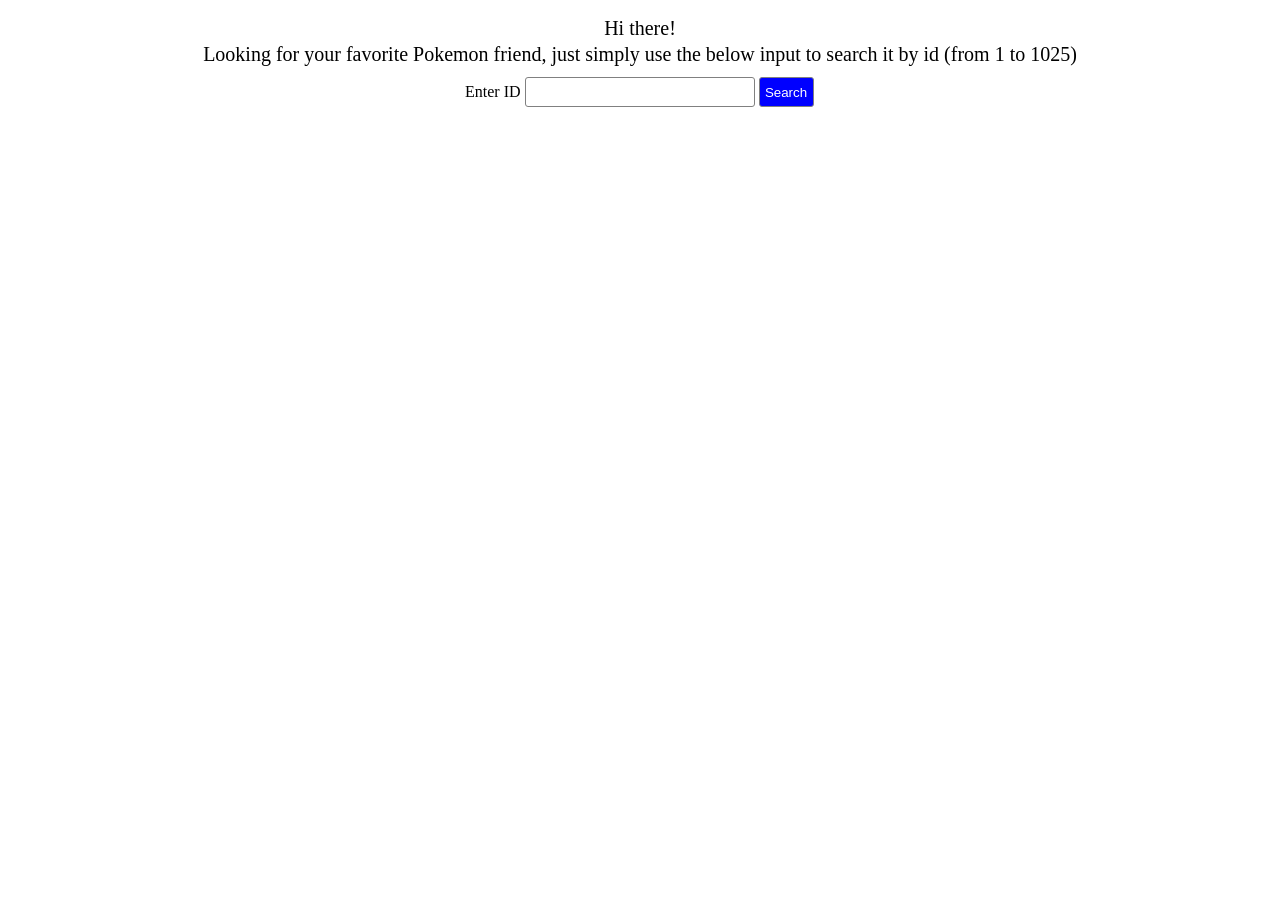
<file: index.html>
<!DOCTYPE html>
<html lang="en">
  <head>
    <meta charset="UTF-8" />
    <meta name="viewport" content="width=device-width, initial-scale=1.0" />
    <title>Fetch your Pokemon</title>
    <link rel="shortcut icon" href="./image/icons8-pokemon-48.png" type="image/x-icon" />
    <link rel="stylesheet" href="pokemon.css" />
  </head>
  <body>
    <p class="greeting">
      Hi there!
      <span class="span"
        >Looking for your favorite Pokemon friend, just simply use the below input to search it by
        id (from 1 to 1025)</span
      >
    </p>
    <form class="form js-form">
      <label for="id">Enter ID</label>
      <input type="number" name="query" id="id" class="field js-field" required />
      <button type="submit" class="btn js-btn">Search</button>
    </form>
    <ul class="js-wrapper wrapper"></ul>
    <script type="module" src="./pokemon.js"></script>
  </body>
</html>
</file>
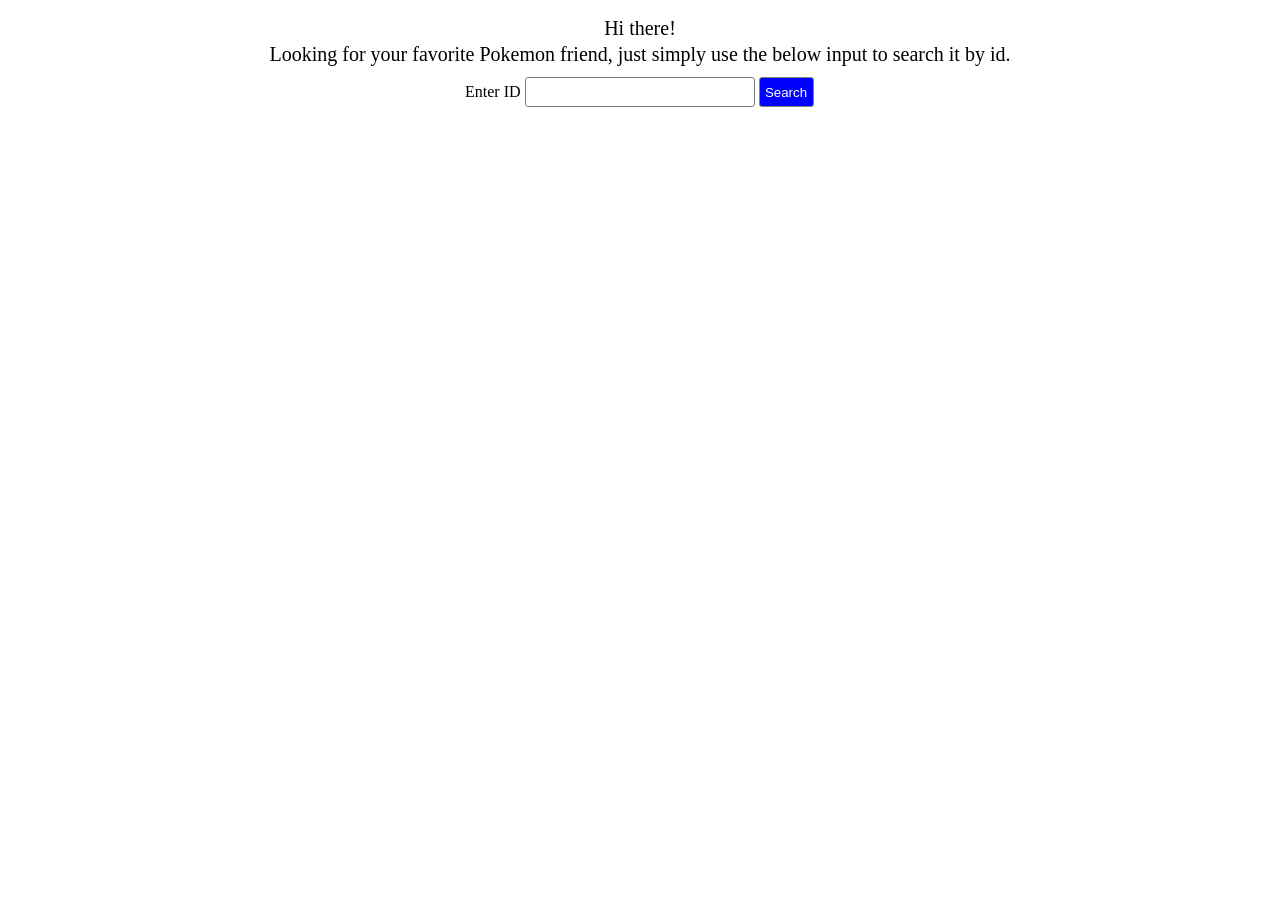
<file: pokemon.html>
<!DOCTYPE html>
<html lang="en">
  <head>
    <meta charset="UTF-8" />
    <meta name="viewport" content="width=device-width, initial-scale=1.0" />
    <title>Fetch your Pokemon</title>
    <link rel="stylesheet" href="pokemon.css" />
  </head>
  <body>
    <p class="greeting">
      Hi there!
      <span class="span"
        >Looking for your favorite Pokemon friend, just simply use the below input to search it by
        id.</span
      >
    </p>
    <form class="form js-form">
      <label for="id">Enter ID</label>
      <input type="number" name="nmb" id="id" class="field js-field" required />
      <button type="submit" class="btn">Search</button>
    </form>
    <ul class="js-wrapper wrapper"></ul>
    <script type="module" src="./pokemon.js"></script>
  </body>
</html>
</file>
<file: pokemon.css>
* {
  margin: 0;
  padding: 0;
  box-sizing: border-box;
}

.wrapper {
  max-width: 350px;
  max-height: 350px;
  display: flex;
  justify-content: center;
  margin: 0 auto;
  list-style-type: none;
  box-shadow: 0px 5px 10px 0px rgba(0, 0, 0, 0.5);
}

.text {
  font-family: 'Times New Roman', Times, serif;
  font-size: 18px;
  line-height: 1.6;
  /* text-align: center; */
}

.form {
  width: 350px;
  margin: 0 auto;
  margin-top: 10px;
  margin-bottom: 10px;
}

.field {
  width: 230px;
  height: 30px;
  outline-color: blue;
  border: 1px solid grey;
  border-radius: 3px;
  padding: 3px 3px 3px 3px;
}
/* It removes arrows in input */
input[type='number']::-webkit-inner-spin-button,
input[type='number']::-webkit-inner-spin-button {
  -webkit-appearance: none;
}

.btn {
  display: inline-block;
  height: 30px;
  width: 55px;
  border: 1px solid grey;
  border-radius: 3px;
  background-color: blue;
  color: white;
}

.greeting {
  margin-top: 15px;
  text-align: center;
  font-size: 20px;
  font-family: 'Times New Roman', Times, serif;
  line-height: 1.3;
}
.span {
  display: block;
}
</file>
